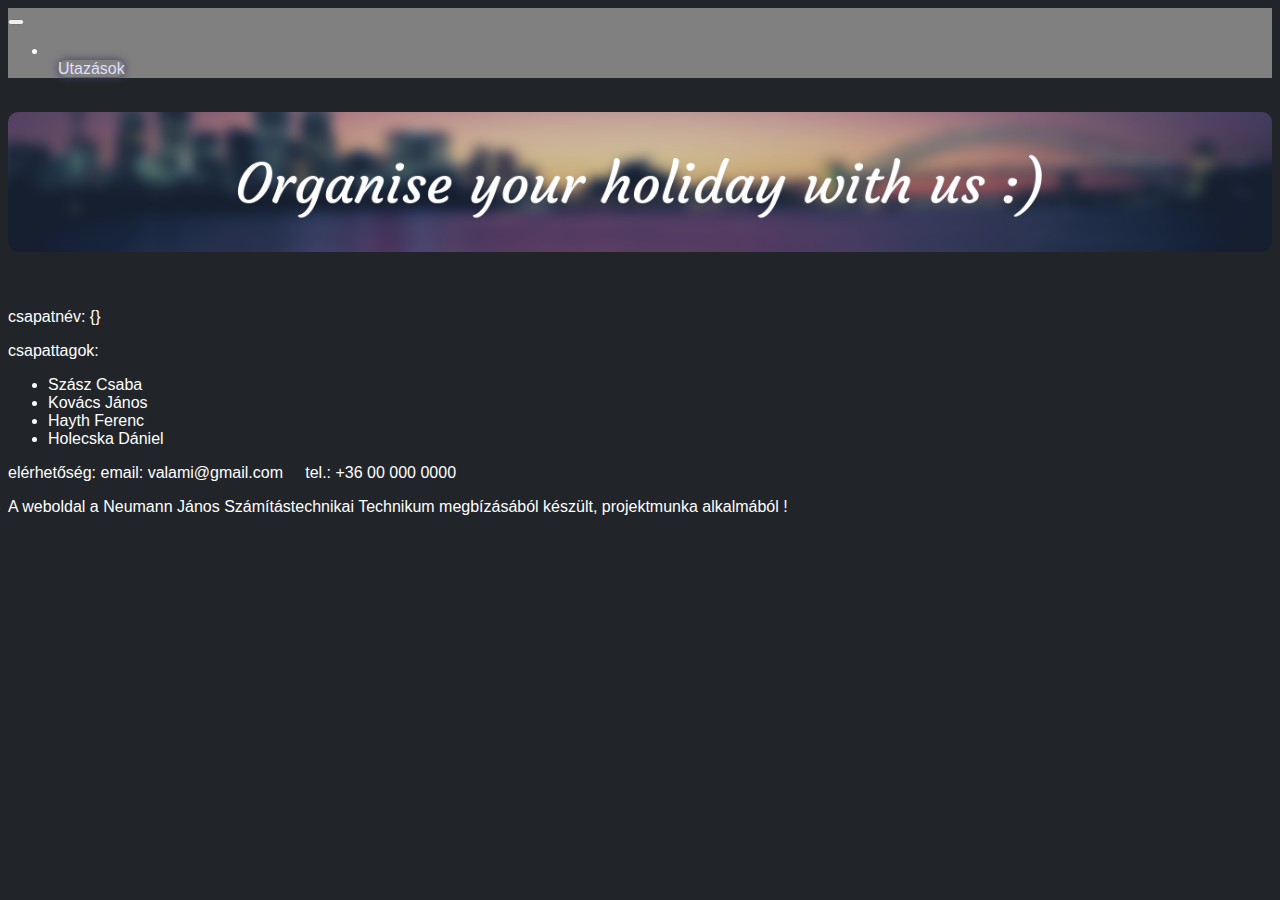
<file: impresszum.html>
<!DOCTYPE html>
<html lang="hu">
<head>
    <meta charset="UTF-8">
    <meta http-equiv="X-UA-Compatible" content="IE=edge">
    <meta name="viewport" content="width=device-width, initial-scale=1.0">
    <!-- CSS only -->
    <link href="https://cdn.jsdelivr.net/npm/bootstrap@5.1.3/dist/css/bootstrap.min.css" rel="stylesheet" integrity="sha384-1BmE4kWBq78iYhFldvKuhfTAU6auU8tT94WrHftjDbrCEXSU1oBoqyl2QvZ6jIW3" crossorigin="anonymous">
    <link rel="stylesheet" href="index.css">

    <title>Utazások</title>
</head>
<body>
<!--for every page-->
<div class="container col-md-12 col-12 col-lg-12 col-xl-12">

  <nav class="navbar navbar-expand-lg navbar-dark bg-dark" aria-label="Tenth navbar example">
    <div class="container-fluid">
      <button class="navbar-toggler" type="button" data-bs-toggle="collapse" data-bs-target="#navbarsExample08" aria-controls="navbarsExample08" aria-expanded="false" aria-label="Toggle navigation">
        <span class="navbar-toggler-icon"></span>
      </button>

      <div class="collapse navbar-collapse justify-content-md-center" id="navbarsExample08">
        <ul class="navbar-nav">
          <li class="nav-item">
            <br>
            <a class="nav-link px-5" id='nav_id_' href="index.html">Utazások</a>
          </li>
         
        </ul>
      </div>
    </div>
  </nav>

        <br>
        
        <header>
                <div class="row">
                    <div class="col-md-12">
                <img src="holiday_banner.png" id="holiday_banner" class="img-fluid" alt=":)" >
                    </div>
                </div>
        </header>


        <br>
        <br>


<!--for every page-->

<div class="container col-md-12 col-sm-12 col-lg-12">

    <p>csapatnév: {}</p>
    <p>csapattagok:<ul> 
                <li>Szász Csaba</li>
                <li>Kovács János</li>
                <li>Hayth Ferenc</li>
                <li>Holecska Dániel</li></ul>
    </p>

    <p>elérhetőség: email: valami@gmail.com&nbsp;&nbsp;&nbsp;&nbsp; tel.: +36 00 000 0000</p>
    <p>A weboldal a Neumann János Számítástechnikai Technikum megbízásából készült, projektmunka alkalmából !</p>

</div>

<!-- JavaScript Bundle with Popper -->
<script src="https://cdn.jsdelivr.net/npm/bootstrap@5.1.3/dist/js/bootstrap.bundle.min.js" integrity="sha384-ka7Sk0Gln4gmtz2MlQnikT1wXgYsOg+OMhuP+IlRH9sENBO0LRn5q+8nbTov4+1p" crossorigin="anonymous"></script>
</body>
</html>
</file>
<file: index.css>
/* index css*/
body{

background-color: rgb(33, 37, 41);
text-align: justify;
font-family: 'Source Sans Pro', sans-serif;
color:white;

}

.navbar{

background-color: gray;

}

  
#holiday_banner{

height: 140px;
width: 100%;
border-radius: 10px;

}


#nav_id_:hover{

box-shadow: 0 0 10px #cab68b;


}

#nav_id_{

    text-decoration: none;
    color: rgb(223, 223, 323);
    margin: 0 10px;
    transition: transform .5s;
    box-shadow: 0 0 10px #463c61;
    border-radius: 30px;
}

p{
    color: white;
    text-align: justify;
}


@media (max-width:991px){

nav a{

text-align: center;

}

}



/* index css*/


.card{
    margin: auto;
    width: 60%;
    color: white;
    text-align: left;
    background-color: #212529;
    transition: transform .2s;
    border-radius: 12px;
    
    animation-name: szivarvany;
    animation-duration: 10s;
    animation-iteration-count: infinite;
    
    }
    
    @keyframes szivarvany {
        0%   {box-shadow: 0 0 15px red;}
        15%  {box-shadow: 0 0 15px orange;}
        25%  {box-shadow: 0 0 15px yellow;}
        45%  {box-shadow: 0 0 15px green;}
        65% {box-shadow: 0 0 15px blue;}
        85% {box-shadow: 0 0 15px indigo;}
        100% {box-shadow: 0 0 15px violet;}
      }
    .btn{
    
    background-color: #523b63;
    color: white;
    
    }
    
    
    .card:hover{
        transform: scale(1.1);
        
    }
    
    
    
    .card-header, .card-title{
    
    text-align: center;
    
    }

#ugras{

background-color: #523b63;
width: auto;
height: 30%;
}

#dollar{

width: 25px;
height: 25px;
margin: 0 5px 5px 5px;

}

#kocsi, #busz, #vonat, #repcsi{

    width: 25px;
    height: 25px;
    margin: 0 5px 5px 5px;

}

#impresszum, #imp_sz{

    display: table;
    text-align: center;
    margin-left: auto;
    margin-right: auto;


}
</file>
